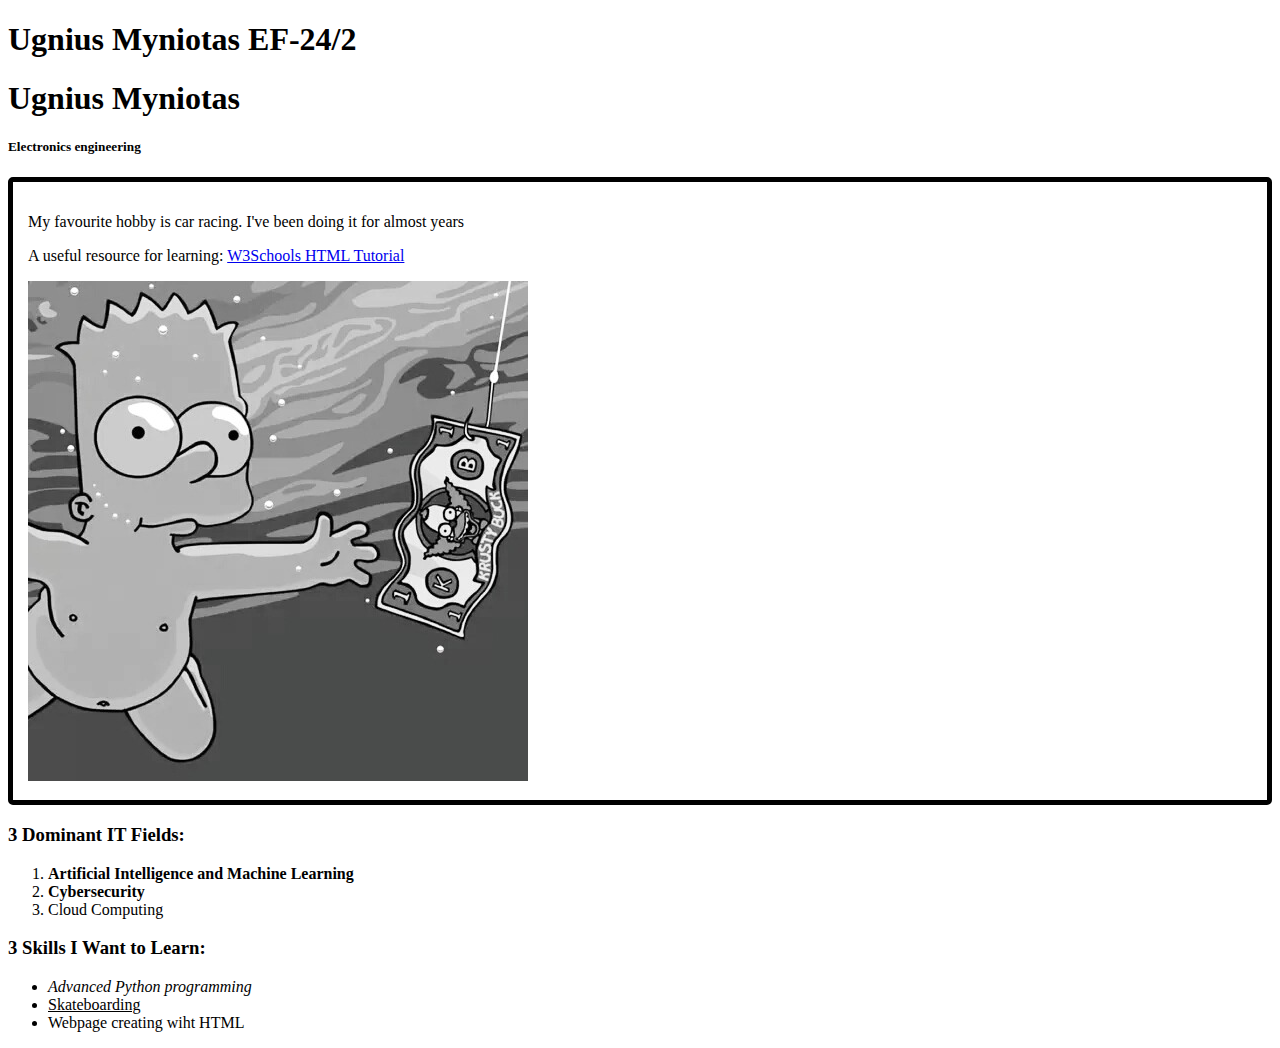
<file: Skriptinis programavimas/index.html>
<!DOCTYPE html>
<html lang="en">
<head>
    <meta charset="UTF-8">
    <meta name="viewport" content="width=device-width, initial-scale=1.0">
    <title>Document</title>
</head>
<body>
    <h1>Ugnius Myniotas EF-24/2</h1>
    <!--<!DOCTYPE html>: Nurodo naršyklei, kad tai yra HTML5 dokumentas, užtikrinantis teisingą puslapio atvaizdavimą.
<html>: Pagrindinė žymė, kuri apgaubia visą tinklalapio turinį.
<head>: Skirta metainformacijai, kuri nėra tiesiogiai matoma puslapyje, pavyzdžiui, pavadinimui, stilių failams ar scenarijams.
<meta>: Teikia specifinius duomenis apie dokumentą, pvz., simbolių koduotę (charset="UTF-8") ar puslapio aprašymą paieškos sistemoms.
<title>: Nustato puslapio pavadinimą, kuris rodomas naršyklės kortelėje ir paieškos rezultatuose.
<body>: Apima visą matomą tinklalapio turinį: tekstą, paveikslėlius, nuorodas ir kitus elementus. -->
    <h1>Ugnius Myniotas</h1>
    <h5>Electronics engineering</h5>

    <div style="border: 5px solid #000000; padding: 15px; border-radius: 5px;"> 
    <p>My favourite hobby is car racing. I've been doing it for almost years</p>

    
    <p>A useful resource for learning: <a href="https://www.w3schools.com/html/">W3Schools HTML Tutorial</a></p>

    
    <img src="Paveikslai/tumblr_nnflhpsBr01u1fb55o1_500.jpg" alt="Bart Simpson chasing a dollar like a baby on Nirvana album cover">
    </div>

    <h3>3 Dominant IT Fields:</h3>
    <ol>
        <li><strong>Artificial Intelligence and Machine Learning</strong></li>
        <li><b>Cybersecurity</b></li>
        <li>Cloud Computing</li>
    </ol>

    <h3>3 Skills I Want to Learn:</h3>
    <ul>
        <li><em>Advanced Python programming</em></li>
        <li><u>Skateboarding</u></li>
        <li>Webpage creating wiht HTML</li>
    </ul>
</body>
</html>
</file>
